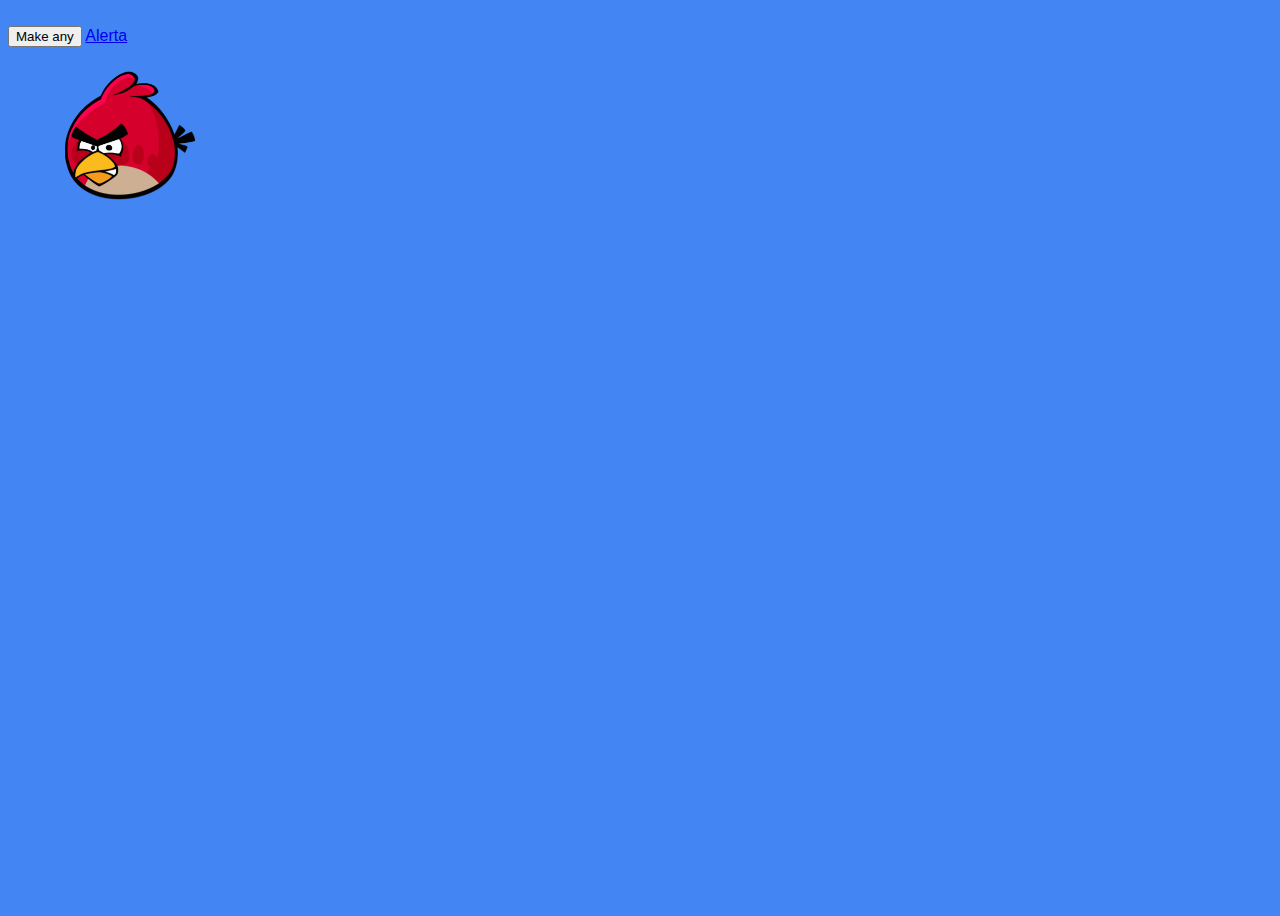
<file: css/index.html>
<!DOCTYPE html>
<html lang="en">
<head>
    <meta charset="UTF-8">
    <meta http-equiv="X-UA-Compatible" content="IE=edge">
    <meta name="viewport" content="width=device-width, initial-scale=1.0">
    <title>CSS</title>
    <link href="./style.css" rel="stylesheet" />
</head>
<body>
  <img src="./img.png" width="260px" class="imageGPU" />
  <br />
  <button class="button">Make any</button>
  <a href="javascript:alert('alert')">Alerta</a>
  <script src="./main.js"></script>
</body>
</html>
</file>
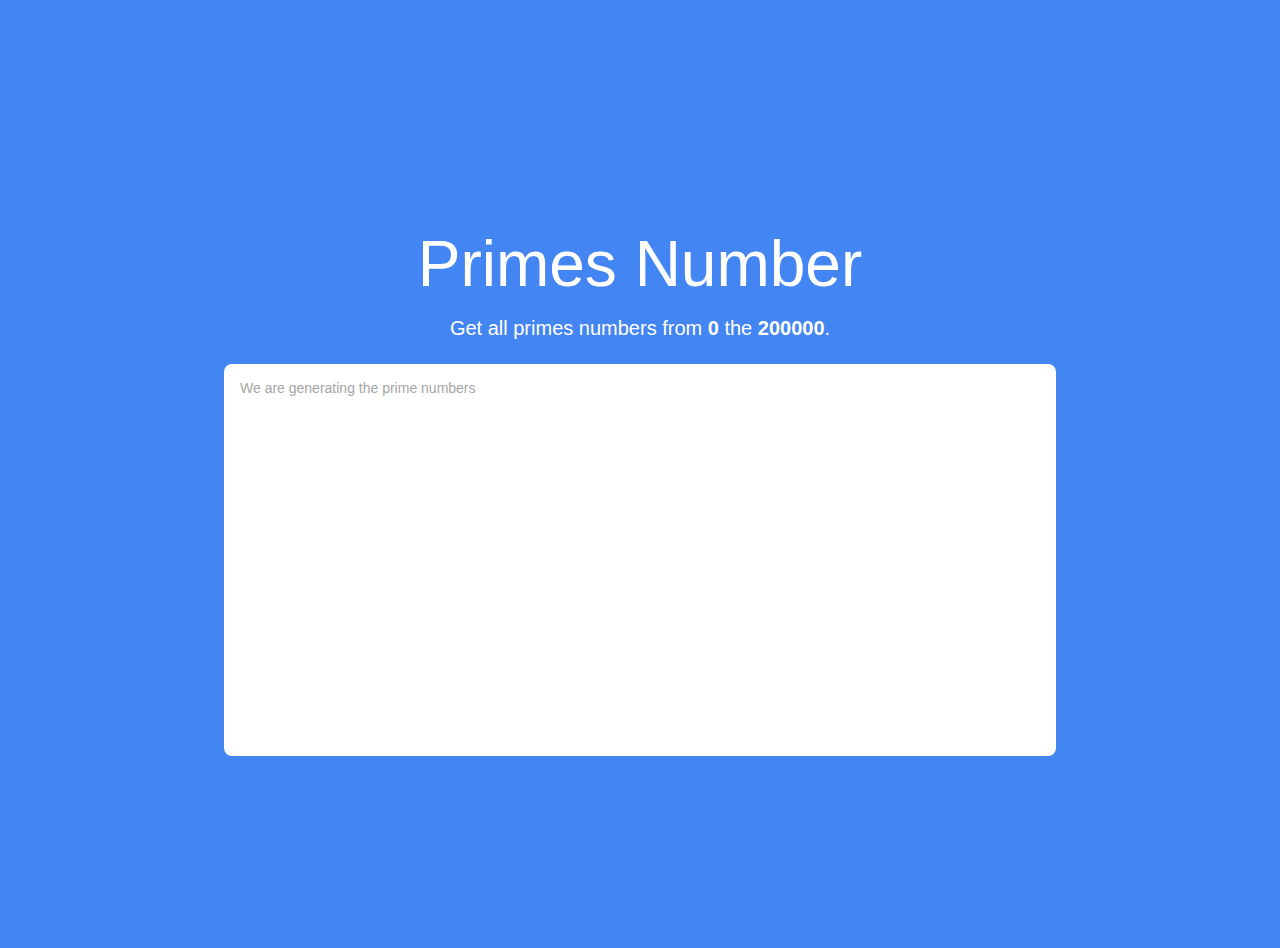
<file: js/01-default/index.html>
<!DOCTYPE html>
<html lang="en">
<head>
    <meta charset="UTF-8">
    <meta http-equiv="X-UA-Compatible" content="IE=edge">
    <meta name="viewport" content="width=device-width, initial-scale=1.0">
    <title>Primes number</title>
    <link href="./style.css" rel="stylesheet" />
</head>
<body>
    <main>
        <section>
            <h1>Primes Number</h1>
            <h2>Get all primes numbers from <strong>0</strong> the <strong>200000</strong>.</h2>
            <article id="number-primes">
                <span>We are generating the prime numbers</span>
            </article>
            <small id="time">
                
            </small>
        </section>
    </main>
    <script src="./worker.js"></script>
</body>
</html>
</file>
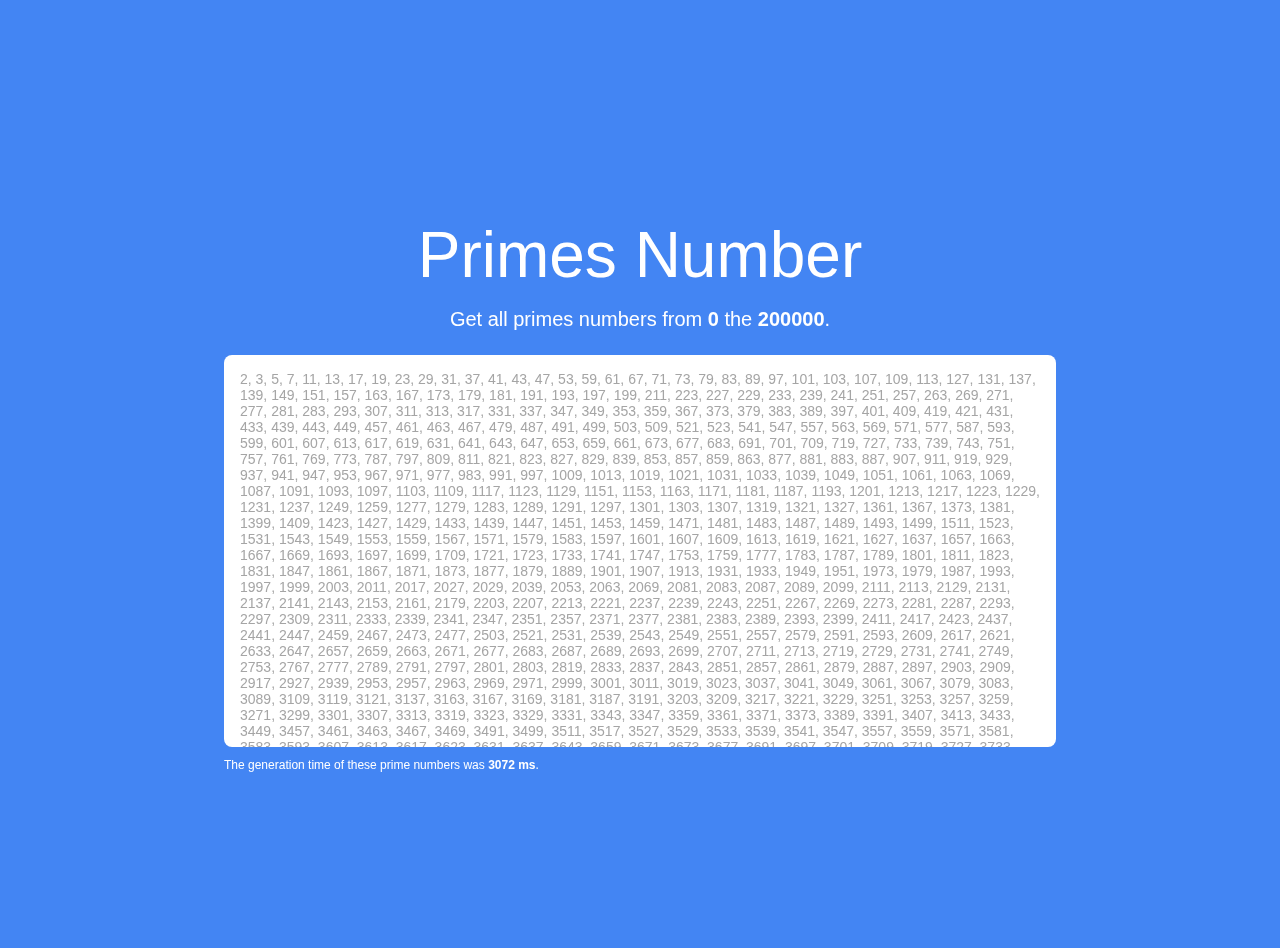
<file: js/02-idle/index.html>
<!DOCTYPE html>
<html lang="en">
<head>
    <meta charset="UTF-8">
    <meta http-equiv="X-UA-Compatible" content="IE=edge">
    <meta name="viewport" content="width=device-width, initial-scale=1.0">
    <title>Primes number</title>
    <link href="./style.css" rel="stylesheet" />
</head>
<body>
    <main>
        <section>
            <h1>Primes Number</h1>
            <h2>Get all primes numbers from <strong>0</strong> the <strong>200000</strong>.</h2>
            <article id="number-primes">
                <span>We are generating the prime numbers</span>
            </article>
            <small id="time">
                
            </small>
        </section>
    </main>
    <script src="./main.js"></script>
</body>
</html>
</file>
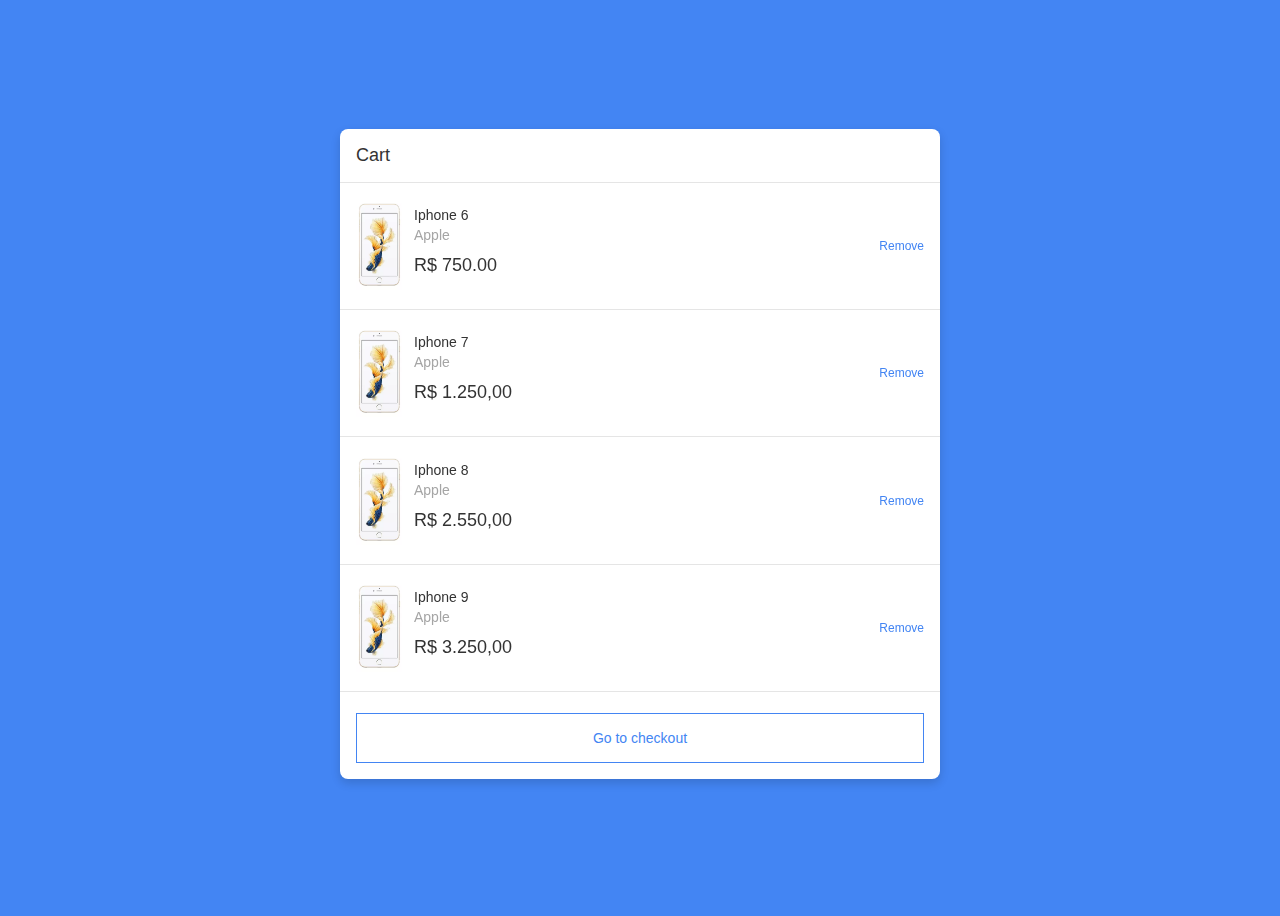
<file: js/03-requestAnimationFrame/index.html>
<!DOCTYPE html>
<html lang="en">
<head>
    <meta charset="UTF-8">
    <meta http-equiv="X-UA-Compatible" content="IE=edge">
    <meta name="viewport" content="width=device-width, initial-scale=1.0">
    <title>Cart</title>
    <link href="./style.css" rel="stylesheet" />
</head>
<body>
    <main>
        <section id="cart">
            <header>
                <h1>Cart</h1>
            </header>
            <article>
                <ul class="cart">
                    <li class="cart__item">
                        <div class="image">
                            <img src="./ios.webp" width="46px" />
                        </div>
                        <div class="infos">
                            <h2 class="title">
                                Iphone 6
                            </h2>
                            <p class="brand">
                                Apple
                            </p>
                            <div class="price">
                               R$ 750.00
                            </div>
                        </div>
                        <div class="actions">
                            <a href="" class="remove-item">Remove</a>
                        </div>
                    </li>
                    <li class="cart__item">
                        <div class="image">
                            <img src="./ios.webp" width="46px" />
                        </div>
                        <div class="infos">
                            <h2 class="title">
                                Iphone 7
                            </h2>
                            <p class="brand">
                                Apple
                            </p>
                            <div class="price">
                                R$ 1.250,00
                            </div>
                        </div>
                        <div class="actions">
                            <a href="" class="remove-item">Remove</a>
                        </div>
                    </li>
                    <li class="cart__item">
                        <div class="image">
                            <img src="./ios.webp" width="46px" />
                        </div>
                        <div class="infos">
                            <h2 class="title">
                                Iphone 8
                            </h2>
                            <p class="brand">
                                Apple
                            </p>
                            <div class="price">
                                R$ 2.550,00
                            </div>
                        </div>
                        <div class="actions">
                            <a href="" class="remove-item">Remove</a>
                        </div>
                    </li>
                    <li class="cart__item">
                        <div class="image">
                            <img src="./ios.webp" width="46px" />
                        </div>
                        <div class="infos">
                            <h2 class="title">
                                Iphone 9
                            </h2>
                            <p class="brand">
                                Apple
                            </p>
                            <div class="price">
                                R$ 3.250,00
                            </div>
                        </div>
                        <div class="actions">
                            <a href="" class="remove-item">Remove</a>
                        </div>
                    </li>
                </ul>
            </article>
            <footer>
                <a href="">
                    Go to checkout
                </a>
            </footer>
        </section>
    </main>
    <script src="./main.js"></script>
</body>
</html>
</file>
<file: css/style.css>
* {
    box-sizing: border-box;
}

body {
    background-color: #4385f3;
    font-family: 'arial', sans-serif;
    height: 100vh;
}

.imageCPU {
  left: 0;
  width: 200px;
  position: absolute;
  animation: animaCPU 1s ease alternate infinite;
  filter: grayscale();
}

.imageGPU {
  left: 0;
  will-change: transform;
  transform: translateX(0%) scale(.5);
  position: absolute;
  animation: animaGPU 1s ease alternate infinite;
}

@keyframes animaCPU {
  to {
      left: 750px;
      width: 260px;
  }
}

@keyframes animaGPU {
  to {
      transform: translateX(750px) scale(.9);
  }
}
</file>
<file: js/01-default/style.css>
body {
    background-color: #4385f3;
    font-family: 'arial', sans-serif;
}

h1 {
    font-size: 64px;
    font-weight: 500;
    margin-bottom: 16px;
    text-align: center;
}

h2 {
    font-size: 20px;
    font-weight: 300;
    margin-bottom: 24px;
    text-align: center;
}

strong {
    font-weight: 600;
}

small {
    font-size: 12px;
    font-weight: 300;
    text-align: right;
}

main {
    padding: 16px;
    display: flex;
    align-items: center;
    justify-content: center;
    height: 100vh;
}

section{
    color: #fff;
}

#number-primes {
    background-color: #fff;
    border-radius: 8px;
    padding: 16px;
    width: 800px;
    height: 360px;
    font-size: 14px;
    margin-bottom: 8px;
    color: #a5a5a5;
    overflow-y: auto;
}

#number-primes > span {
    color: #a5a5a5;
    font-weight: 300;
    text-align: left;
}
</file>
<file: js/02-idle/style.css>
body {
    background-color: #4385f3;
    font-family: 'arial', sans-serif;
}

h1 {
    font-size: 64px;
    font-weight: 500;
    margin-bottom: 16px;
    text-align: center;
}

h2 {
    font-size: 20px;
    font-weight: 300;
    margin-bottom: 24px;
    text-align: center;
}

strong {
    font-weight: 600;
}

small {
    font-size: 12px;
    font-weight: 300;
    text-align: right;
}

main {
    padding: 16px;
    display: flex;
    align-items: center;
    justify-content: center;
    height: 100vh;
}

section{
    color: #fff;
}

#number-primes {
    background-color: #fff;
    border-radius: 8px;
    padding: 16px;
    width: 800px;
    height: 360px;
    font-size: 14px;
    margin-bottom: 8px;
    color: #a5a5a5;
    overflow-y: auto;
}

#number-primes > span {
    color: #a5a5a5;
    font-weight: 300;
    text-align: left;
}
</file>
<file: js/03-requestAnimationFrame/style.css>
* {
    box-sizing: border-box;
}

body {
    background-color: #4385f3;
    font-family: 'arial', sans-serif;
}

h1 {
    font-size: 18px;
    font-weight: 100;
    margin: 0px;
    color: #333;
}

h2 {
    font-size: 14px;
    color: #333;
    font-weight: 600;
    margin: 0px 0px 4px 0px;
}

strong {
    font-weight: 600;
}

small {
    font-size: 12px;
    font-weight: 300;
    text-align: right;
}

main {
    padding: 16px;
    display: flex;
    align-items: center;
    justify-content: center;
    height: 100vh;
}

section{
    color: #fff;
}

section > header,
section > footer {
    padding: 16px;
}

section > header {
    border-bottom: 1px solid #e5e5e5;
}

section > footer > a {
    padding: 16px;
    text-align: center;
    color: #4385f3;
    display: block;
    text-decoration: none;
    border: 1px solid #4385f3;
}

#cart {
    background-color: #fff;
    border-radius: 8px;
    width: 600px;
    font-size: 14px;
    margin-bottom: 8px;
    color: #a5a5a5;
    box-shadow: 0px 4px 10px rgba(0,0,0,.15);
    position: relative;
}

#cart > span {
    color: #a5a5a5;
    font-weight: 300;
    text-align: left;
}

#cart > article > ul {
    list-style: none;
    padding: 0px;
    margin: 0px;
    overflow-y: auto;
    height: 514px;
}

#cart > article > ul > li {
    padding: 16px;
    border-bottom: 1px solid #e5e5e5;
    display: flex;
    width: 100%;
    margin: 0px;
}

#cart > article > ul > li:hover {
    background-color: #f5f5f5;
}

#cart > article > ul > li > .infos {
    flex: 1;
    padding: 8px 12px;
}

#cart > article > ul > li > .infos > .title {
    font-weight: 100;
}

#cart > article > ul > li > .infos > .brand {
    margin: 0px 0px 12px 0px;
}

#cart > article > ul > li > .infos > .price {
    font-size: 18px;
    font-weight: 400;
    color: #333;
}

#cart > article > ul > li > .actions {
    display: flex;
    align-items: center;
    justify-content: center;
}

#cart > article > ul > li > .actions > a {
    color: #4385f3;
    text-decoration: none;
    font-size: 12px;
}

#cart > article > ul > li > .actions > a:hover {
    text-decoration: underline;
}

/* Behavior */
.cart__item.remove {
  position: absolute;
}

/* Animations */
.cart.animate > .cart__item {
  transition: 500ms ease-out;
}

.cart.animate > .cart__item.remove {
  opacity: 0;
}

/* Optimization */
.cart > .cart__item {
  will-change: transform;
}

.cart__item.remove {
  will-change: transform, opacity;
}
</file>
